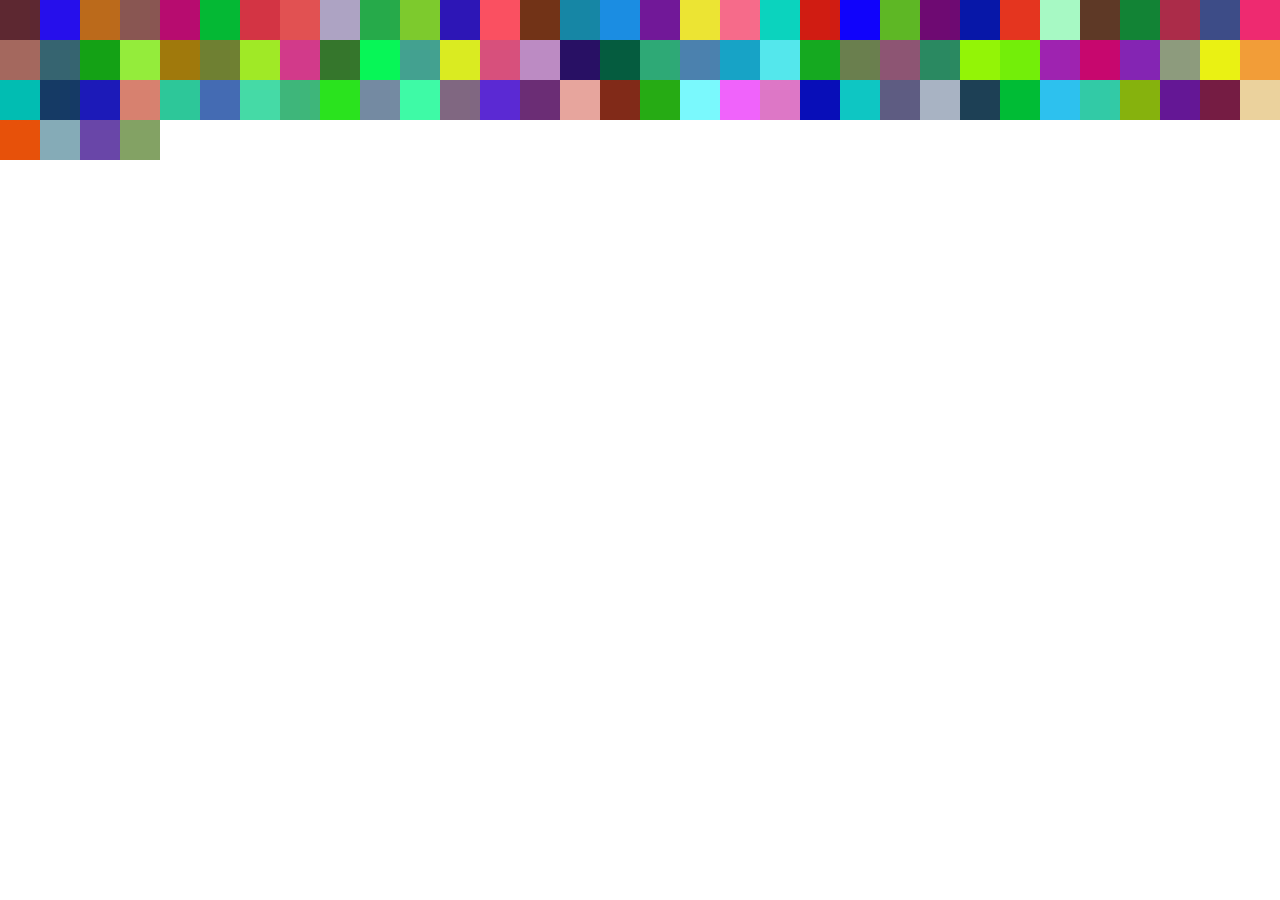
<file: div-task/div-task.html>
<!DOCTYPE html>
<html lang="en">
<head>
  <meta charset="UTF-8">
  <meta name="viewport" content="width=device-width, initial-scale=1.0">
  <meta http-equiv="X-UA-Compatible" content="ie=edge">
  <title>Document</title>
  <link rel="stylesheet" href="div-task.css">
</head>
<body>
  <div class="container">
  </div>


  <script src="https://code.jquery.com/jquery-3.4.1.js"></script>
  <script src="div-task.js"></script>
</body>
</html>
</file>
<file: div-task/div-task.css>
body {
  margin: 0;
}

.container {
  display: flex;
  flex-wrap: wrap;
}

.color-div {
  flex-basis: 40px;
  height: 40px;
}
</file>
